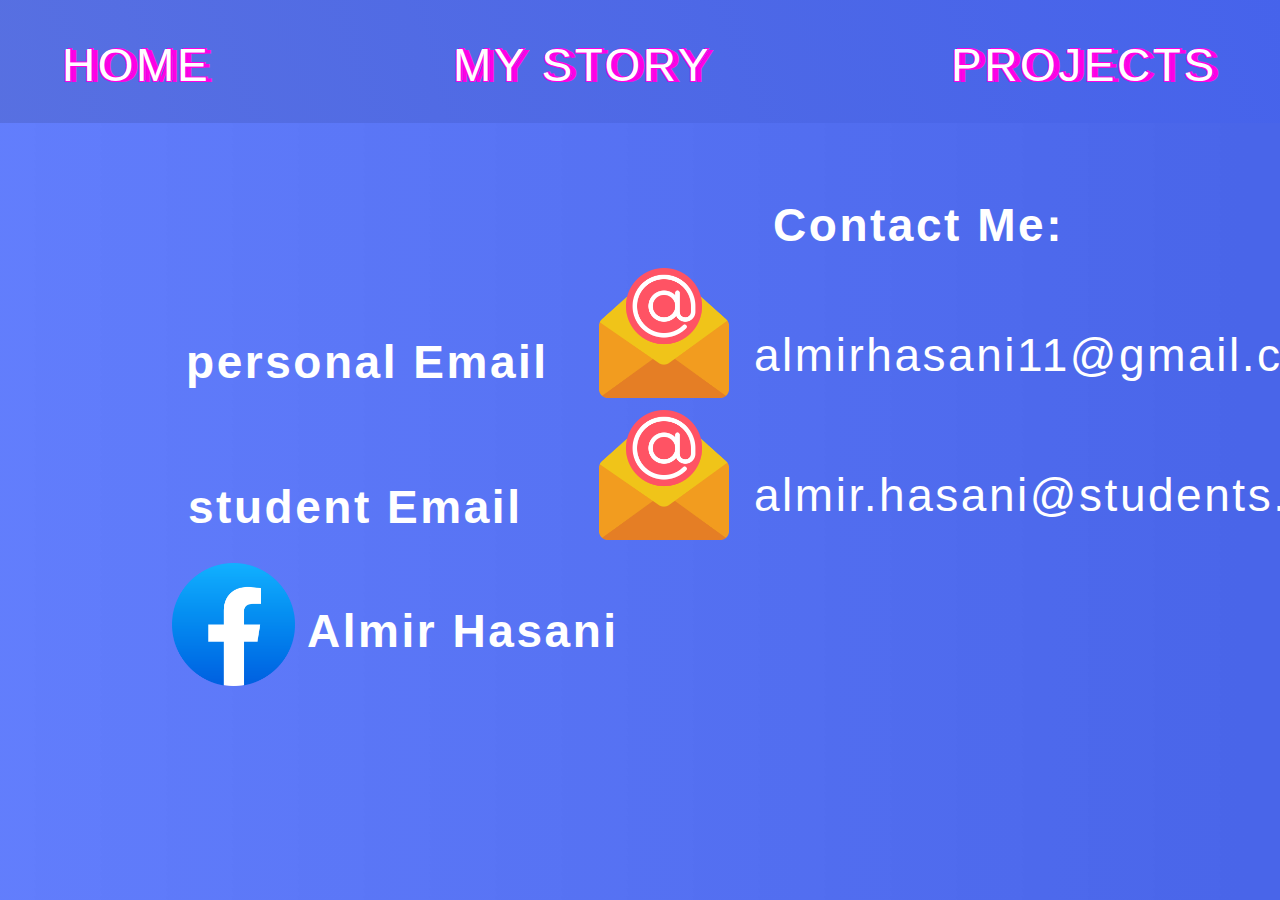
<file: src/Contact.html>
<!DOCTYPE html>
<html lang="en">
<head>
    <link rel="stylesheet" href="main.css">
    <meta charset="UTF-8">
    <title>Contact</title>
</head>
<body>
<nav>
    <div class="Rectangle1"></div>
    <div class="nav-bar">
        <a class="home" href="Index.html">HOME</a>
        <a class="my-story" href="My-Story.html">MY STORY</a>
        <a class="projects" href="Projects.html">PROJECTS</a>
        <a class="contact" href="Contact.html">CONTACT</a>
    </div>
</nav>
<p class="contact-me">Contact Me:</p>
<p class="personal-email">personal Email</p>
<p class="student-email">student Email</p>
<p class="Almir">Almir Hasani</p>
<p class="p-email">almirhasani11@gmail.com</p>
<p class="s-email">almir.hasani@students.finki.ukim.mk</p>
<a href = "mailto:almirhasani11@gmail.com">
<img class="email1" src="email1.png" alt="email logo"/>
</a>
<a href = "mailto:almir.hasani@students.finki.ukim.mk">
    <img class="email2" src="email1.png" alt="email logo"/>
</a>
<a href="https://www.facebook.com/almir.hasani22">
    <img class="fb-logo" src="480px-Facebook_f_logo_(2021).svg.png" alt="fb logo"/>
</a>
</body>
</html>
</file>
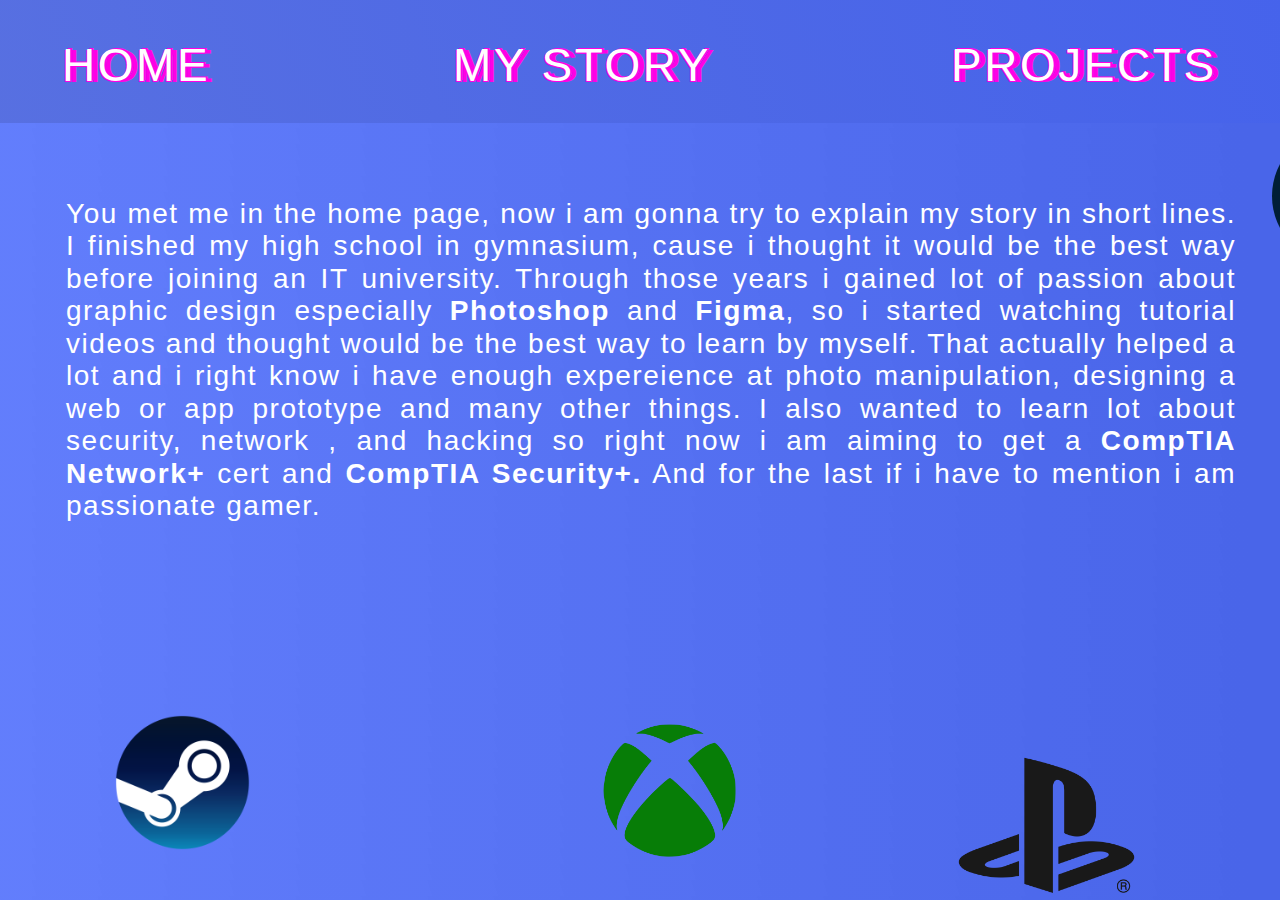
<file: src/My-Story.html>
<!DOCTYPE html>
<html lang="en">
<head>
    <link rel="stylesheet" href="main.css">
    <meta charset="UTF-8">
    <title>My Story</title>
    <meta name="description" content="My story page"/>
</head>
<body>
<nav>
    <div class="Rectangle1"></div>
    <div class="nav-bar">
        <a class="home" href="Index.html">HOME</a>
        <a class="my-story" href="My-Story.html">MY STORY</a>
        <a class="projects" href="Projects.html">PROJECTS</a>
        <a class="contact" href="Contact.html">CONTACT</a>
    </div>
</nav>
<p class="my-story-text">You met me in the home page, now i am gonna
    try to explain my story in short lines.
    I finished my high school in gymnasium, cause i thought
    it would be the best way before joining an IT university.
    Through those years i gained lot of passion about graphic design
    especially <span>Photoshop</span> and <span>Figma</span>, so i started watching tutorial videos and thought
    would be the best way to learn by myself. That actually helped a lot and
    i right know i have enough expereience at photo manipulation,
    designing a web or app prototype and many other things.
    I also wanted to learn lot about security, network , and hacking so
    right now i am aiming to get a <span>CompTIA Network+</span> cert and <span>CompTIA
    Security+.</span>
    And for the last if i have to mention i am passionate gamer.<p>
<img class="comptia-netwok" src="378-3783189_comptia-network-logo.jpg" alt="comptia network"/>
    <img class="figma" src="683px-Figma-logo.svg.png" alt="figma logo"/>
    <img class="psn-logo" src="2560px-PlayStation_logo.svg.png" alt="psn logo"/>
    <img class="ps-logo" src="adobe-photoshop-logo.png" alt="ps logo"/>
    <img class="comptia-security" src="png-transparent-comptia-professional-certification-test-logo-security-control-text-logo-banner.png" alt="comptia security"/>
    <img class="steam-logo" src="Steam_icon_logo.svg.png" alt="steam logo"/>
    <img class="xbox-one-logo" src="Xbox_one_logo.svg.png" alt="xbox logo"/>
</body>
</html>
</file>
<file: src/main.css>
.Rectangle1{
    position: absolute;
    width: 1920px;
    height: 123px;
    left: 0px;
    top: 0px;
    background: linear-gradient(248.34deg, #4361EE 18.53%, rgba(89, 112, 219, 0.87) 111.16%);
}
 .home{
     position: absolute;
     width: 743px;
     height: 229px;
     left: 62px;
     top: 39px;

     font-family: "Montserrat", sans-serif;
     font-style: normal;
     font-weight: 500;
     font-size: 46px;
     line-height: 116.4%;

     letter-spacing: 0.055em;

     color: #FFFFFF;
     text-shadow: 6px 1px 0 #FE00E5, 2px -1px 0 #FE00E5, -1px 1px 0 #FE00E5, 1px 1px 0 #FE00E5;


}
 .my-story{
     position: absolute;
     width: 743px;
     height: 229px;
     left: 453px;
     top: 39px;

     font-family: 'Montserrat', sans-serif;
     font-style: normal;
     font-weight: 500;
     font-size: 46px;
     line-height: 116.4%;
     /* or 54px */

     letter-spacing: 0.055em;

     color: #FFFFFF;
     text-shadow: 6px 1px 0 #FE00E5, 2px -1px 0 #FE00E5, -1px 1px 0 #FE00E5, 1px 1px 0 #FE00E5;


 }
 .projects{
     position: absolute;
     width: 743px;
     height: 229px;
     left: 951px;
     top: 39px;

     font-family: 'Montserrat', sans-serif;
     font-style: normal;
     font-weight: 500;
     font-size: 46px;
     line-height: 116.4%;
     /* or 54px */

     letter-spacing: 0.055em;

     color: #FFFFFF;
     text-shadow: 6px 1px 0 #FE00E5, 2px -1px 0 #FE00E5, -1px 1px 0 #FE00E5, 1px 1px 0 #FE00E5;


 }
 .contact{
     position: absolute;
     width: 743px;
     height: 229px;
     left: 1460px;
     top: 39px;

     font-family: 'Montserrat', sans-serif;
     font-style: normal;
     font-weight: 500;
     font-size: 46px;
     line-height: 116.4%;
     /* or 54px */

     letter-spacing: 0.055em;

     color: #FFFFFF;
     text-shadow: 6px 1px 0 #FE00E5, 2px -1px 0 #FE00E5, -1px 1px 0 #FE00E5, 1px 1px 0 #FE00E5;


 }
 .nav-bar a{
     text-decoration: none;
 }
 body{
     background: linear-gradient(252.84deg, #4965E9 2.21%, rgba(86, 116, 253, 0.92) 104.87%);
 }
 .about-me{
     position: absolute;
     width: 530px;
     height: 54px;
     left: 94px;
     top: 173px;
     font-family: 'Montserrat',sans-serif;
     font-style: normal;
     font-size: 40px;
     line-height: 116.4%;
     letter-spacing: 0.055em;
     color: #FFFFFF;
     font-variant: all-petite-caps;
     font-weight: bold;
 }
 .main-text{
     position: absolute;
     width: 1087px;
     height: 403px;
     left: 416px;
     top: 239px;
     font-family: 'Montserrat',sans-serif;
     font-style: normal;
     font-weight: 400;
     font-size: 46px;
     line-height: 207.4%;
     letter-spacing: 0.055em;
     color: #FFFFFF;
     text-align: justify;
 }
 .main-text span{
     font-weight: bold;
 }
 .my-story-text{
     position: absolute;
     width: 1170px;
     height: 429px;
     left: 66px;
     top: 170px;
     font-family: 'Montserrat',sans-serif;
     font-style: normal;
     font-weight: 400;
     font-size: 28px;
     line-height: 116.4%;
     text-align: justify;
     letter-spacing: 0.055em;
     color: #FFFFFF;
 }
 .my-story-text span{
     font-weight: bold;
 }
 .ps-logo{
     position: absolute;
     width: 139px;
     height: 136px;
     border-radius: 94.5px;
     left: 1272px;
     top: 128px;
 }
 .figma{
     position: absolute;
     width: 112px;
     height: 168px;
     left: 1450px;
     top: 260px;
     border-radius: 51px;
 }
 .comptia-security{
     position: absolute;
     width: 337px;
     height: 113px;
     left: 1465px;
     top: 486px;
 }
 .comptia-netwok{
     position: absolute;
     width: 303px;
     height: 97px;
     left: 1318px;
     top: 692px;
 }
 .psn-logo{
     position: absolute;
     width: 177px;
     height: 137px;
     left: 958px;
     top: 757px;
 }
 .xbox-one-logo{
     position: absolute;
     width: 135px;
     height: 135px;
     left: 602px;
     top: 723px;
 }
 .steam-logo{
     position: absolute;
     width: 135px;
     height: 135px;
     left: 115px;
     top: 715px;
 }
 .project-text{
     position: absolute;
     width: 1598px;
     height: 72px;
     left: 161px;
     top: 97px;
     font-family: 'Montserrat',sans-serif;
     font-style: normal;
     font-size: 31px;
     line-height: 116.4%;
     letter-spacing: 0.055em;
     color: #FFFFFF;
     font-weight: bold;
 }
 .hl-before{
     position: absolute;
     width: 196.3px;
     height: 307.45px;
     left: 67px;
     top: 271px;
     border: 4px solid #FF005C;
}
.hl-after{
     position: absolute;
     width: 193.3px;
     height: 307.45px;
     left: 262.7px;
     top: 271px;
    border: 4px solid #FF005C;
 }
 .world-cup-before{
     position: absolute;
     width: 388px;
     height: 249px;
     left: 843px;
     top: 258px;
     border: 4px solid #FF005C; }
 .world-cup-after{
     position: absolute;
     width: 463px;
     height: 249px;
     left: 1231px;
     top: 258px;
     border: 4px solid #FF005C; }
 .audi-before{
     position: absolute;
     width: 440.0px;
     height: 315px;
     left: 55px;
     top: 713px;
     border: 4px solid #FF005C; }
 .audi-after{
     position: absolute;
     width: 470.3px;
     height: 315px;
     left: 502.7px;
     top: 713px;
     border: 4px solid #FF005C;
 }
 .cottage-before{
     position: absolute;
     width: 342.24px;
     height: 430.66px;
     top: 661px;
     left: 1117px;
     border: 4px solid #FF005C; }
 .cottage-after{
     position: absolute;
     width: 342.24px;
     height: 430.66px;
     top: 661px;
     left: 1459px;
     border: 4px solid #FF005C;
 }
 .line{
     position: absolute;
     width: 1920px;
     height: 0px;
     left: 0px;
     top: 613px;
     border: 7px solid #FFFFFF;
 }
 .now{
     position: absolute;
     width: 640px;
     height: 285px;
     left: 38px;
     top: 593px;
     font-family: 'Montserrat',sans-serif;
     font-style: normal;
     font-weight: 700;
     font-size: 40px;
     line-height: 116.4%;
     letter-spacing: 0.055em;
     color: #FFFFFF;
 }
 .beginning{
     position: absolute;
     width: 861px;
     height: 242px;
     left: 1373px;
     top: 138px;
     font-family: 'Montserrat',sans-serif;
     font-style: normal;
     font-size: 46px;
     line-height: 116.4%;
     letter-spacing: 0.055em;
     color: #FFFFFF;
     font-weight: bold;
 }
.contact-me{
    position: absolute;
    width: 891px;
    height: 267px;
    left: 773px;
    top: 153px;

    font-family: 'Montserrat',sans-serif;
    font-style: normal;
    font-weight: 700;
    font-size: 46px;
    line-height: 116.4%;
    /* or 54px */

    letter-spacing: 0.055em;

    color: #FFFFFF;

}
.email1{
    position: absolute;
    width: 130px;
    height: 130px;
    left: 599px;
    top: 268px;
}
.email2{
    position: absolute;
    width: 130px;
    height: 130px;
    left: 599px;
    top: 410px;
}
.fb-logo{
    position: absolute;
    width: 123px;
    height: 123px;
    left: 602px;
    top: 563px;
}
.personal-email{
    position: absolute;
    width: 478px;
    height: 173px;
    left: 186px;
    top: 290px;
    font-family: 'Montserrat',sans-serif;
    font-style: normal;
    font-weight: 700;
    font-size: 46px;
    line-height: 116.4%;
    letter-spacing: 0.055em;
    color: #FFFFFF;

}
.student-email{
    position: absolute;
    width: 855px;
    height: 171px;
    left: 188px;
    top: 435px;
    font-family: 'Montserrat',sans-serif;
    font-style: normal;
    font-weight: 700;
    font-size: 46px;
    line-height: 116.4%;
    letter-spacing: 0.055em;
    color: #FFFFFF;

}
.fb-logo{
    position: absolute;
    width: 123px;
    height: 123px;
    left: 172px;
    top: 563px;
}
.Almir {
    position: absolute;
    width: 855px;
    height: 171px;
    left: 307px;
    top: 559px;
    font-family: 'Montserrat',sans-serif;
    font-style: normal;
    font-weight: 700;
    font-size: 46px;
    line-height: 116.4%;
    letter-spacing: 0.055em;
    color: #FFFFFF;
}
.p-email{
    position: absolute;
    width: 1246px;
    height: 112px;
    left: 754px;
    top: 283px;
    font-family: 'Montserrat',sans-serif;
    font-style: normal;
    font-weight: 400;
    font-size: 46px;
    line-height: 116.4%;
    letter-spacing: 0.055em;
    color: #FFFFFF;
}
.s-email{
    position: absolute;
    width: 1054px;
    height: 77px;
    left: 754px;
    top: 423px;
    font-family: 'Montserrat',sans-serif;
    font-style: normal;
    font-weight: 400;
    font-size: 46px;
    line-height: 116.4%;
    letter-spacing: 0.055em;
    color: #FFFFFF;
}
</file>
